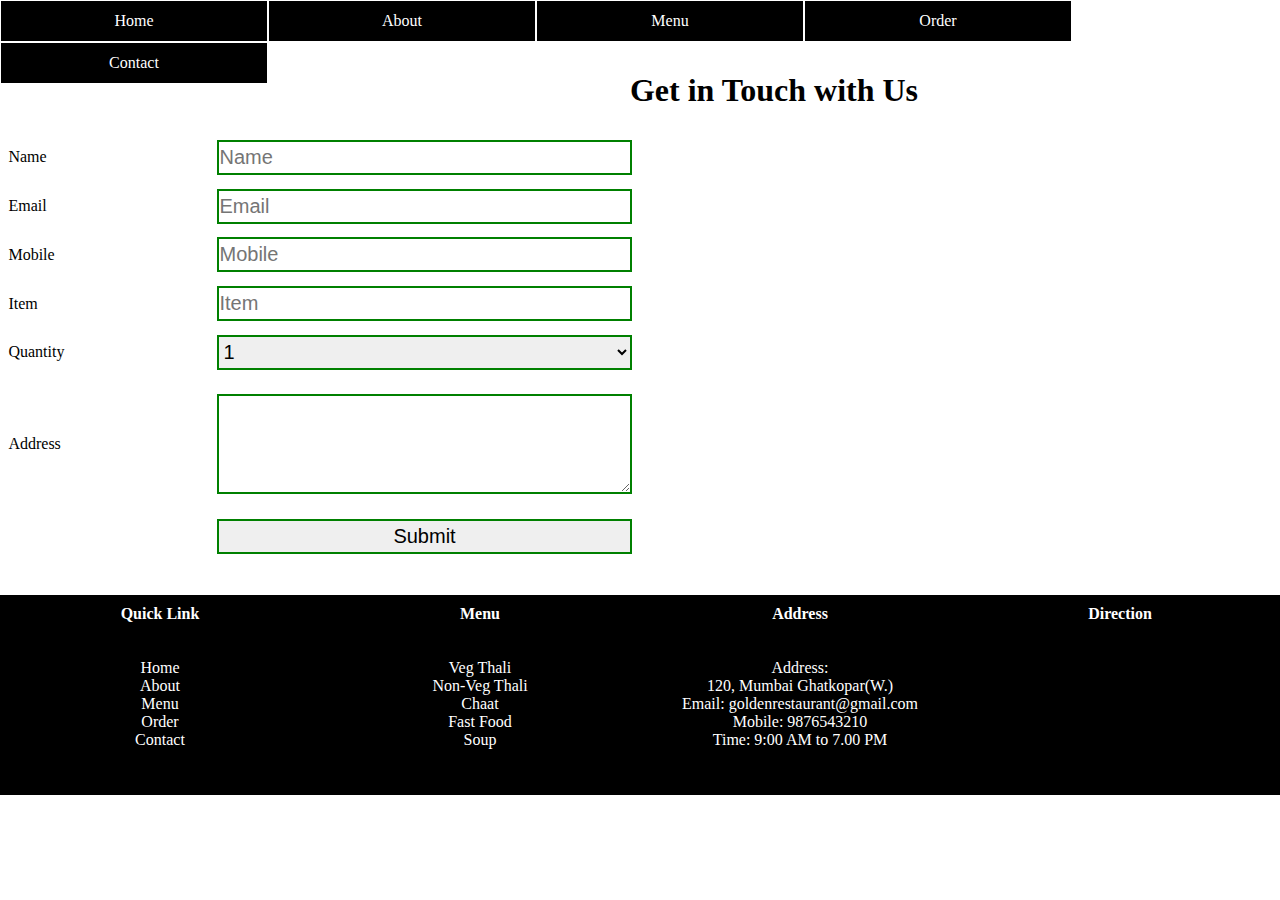
<file: index/contact.html>
<html>
<head>
<title>Golden Peach Restaurant</title>

<link rel="stylesheet" type="text/css" href="nav.css">
<link rel="stylesheet" type="text/css" href="order1.css">
<link rel="stylesheet" type="text/css" href="contact.css">
<link rel="stylesheet" type="text/css" href="footer.css">
<link rel="stylesheet" href="https://cdnjs.cloudflare.com/ajax/libs/font-awesome/4.7.0/css/font-awesome.min.css">

<link rel="icon" href="C:\Users\jitendra\Desktop\restaurant/fav1.ico" type="image/ico" size="16x16">
</head>

<body>

<!-- code for nav bar -->
<div id= "menu">
<ul>
	<li><a href="index.html">Home</a></li>
	<li><a href="about.html">About</a></li>
	<li><a href="#">Menu</a>
		<ul>
			<li><a href="vegthali.html">Veg Thali</a>
			<li><a href="non-vegthali.html">Non veg Thali</a>
			<li><a href="chaat.html">Chaat</a>
			<li><a href="fastfood.html">Fast food</a>
			<li><a href="soup.html">Soup</a>
			<li><a href="pasta.html">Pasta</a>
		</ul>
	</li>	
	<li><a href="order.html">Order</a></li>
	<li><a href="contact.html">Contact</a></li>
</ul>
</div >
<!-- code for nav bar -->



<br><br><br><br>
<h1 align="center">Get in Touch with Us</h1>
<br>

<div class="contact">
	<div class="contact_content">
	<form>
<center>
	<table border="0" width="100%">
		<tr>
			<td width="20%">Name</td>
			<td width="40%"><input type="text" placeholder="Name"></td>
			</tr>
			
			<td>Email</td>
			<td><input type="text" placeholder="Email"></td>
			</tr>
			
			<td>Mobile</td>
			<td><input type="text" placeholder="Mobile"></td>
			</tr>
			
			<td>Item</td>
			<td><input type="text" placeholder="Item"></td>
			</tr>	
			
			<td>Quantity</td>
			<td>
				<select>
					<option>1</option>
					<option>2</option>
					<option>3</option>
					<option>4</option>
					<option>5</option>
					<option>6</option>
					<option>7</option>
					<option>8</option>
					<option>9</option>
				</select>
			</td>	
			</tr>	
			
			<td>Address</td>
			<td><textarea></textarea></td>
			</tr>	
			
			<td></td>
			<td><input type="button" value="Submit"></td>
			</tr>
		</table>
	</center>
</form>	


	</div>
	<div class="contact_content">
	<iframe src="https://www.google.com/maps/embed?pb=!1m18!1m12!1m3!1d3770.4994120780393!2d72.90681701421285!3d19.08573475662762!2m3!1f0!2f0!3f0!3m2!1i1024!2i768!4f13.1!3m3!1m2!1s0x3be7c750e3f91cc7%3A0x56f756d2a4e73156!2sGhatkopar%20railway%20station!5e0!3m2!1sen!2sin!4v1647073767967!5m2!1sen!2sin" width="100%" height="420px" style="border:0;" allowfullscreen="" loading="lazy"></iframe>
	</div>
</div>
	
	
	
</div>

<br>
<!-- code for footer -->
<div class="footer">
	<div class="footerb">
		<b>Quick Link</b>
		<br><br><br>
		Home<br>
		About<br>
		Menu<br>
		Order<br>
		Contact<br>
	</div>
	
	<div class="footerb">
	<b>Menu</b>
		<br><br><br>
		Veg Thali<br>
		Non-Veg Thali<br>
		Chaat<br>
		Fast Food<br>
	    Soup<br>
	</div>
	
	<div class="footerb">
	<b>Address</b>
		<br><br><br>
		Address:<br>
		120, Mumbai Ghatkopar(W.)<br>
		Email: goldenrestaurant@gmail.com<br>
		Mobile: 9876543210<br>
		Time: 9:00 AM to 7.00 PM<br>
	</div>
	
	<div class="footerb">
	<b>Direction</b>
		<br><br><br>
	<iframe src="
	https://www.google.com/maps/embed?pb=!1m18!1m12!1m3!1d30163.26029748056!2d72.88719483260601!3d19.089769328898065!2m3!1f0!2f0!3f0!3m2!1i1024!2i768!4f13.1!3m3!1m2!1s0x3be7c62d5275e629%3A0x16b91bb144a76288!2sGhatkopar%20West%2C%20Mumbai%2C%20Maharashtra!5e0!3m2!1sen!2sin!4v1644661074403!5m2!1sen!2sin" width="100%" height="120" style="border:0;" allowfullscreen="" loading="lazy"></iframe>
	</div>
	
</div>
<!-- end code for footer -->
</body>

</html>
</file>
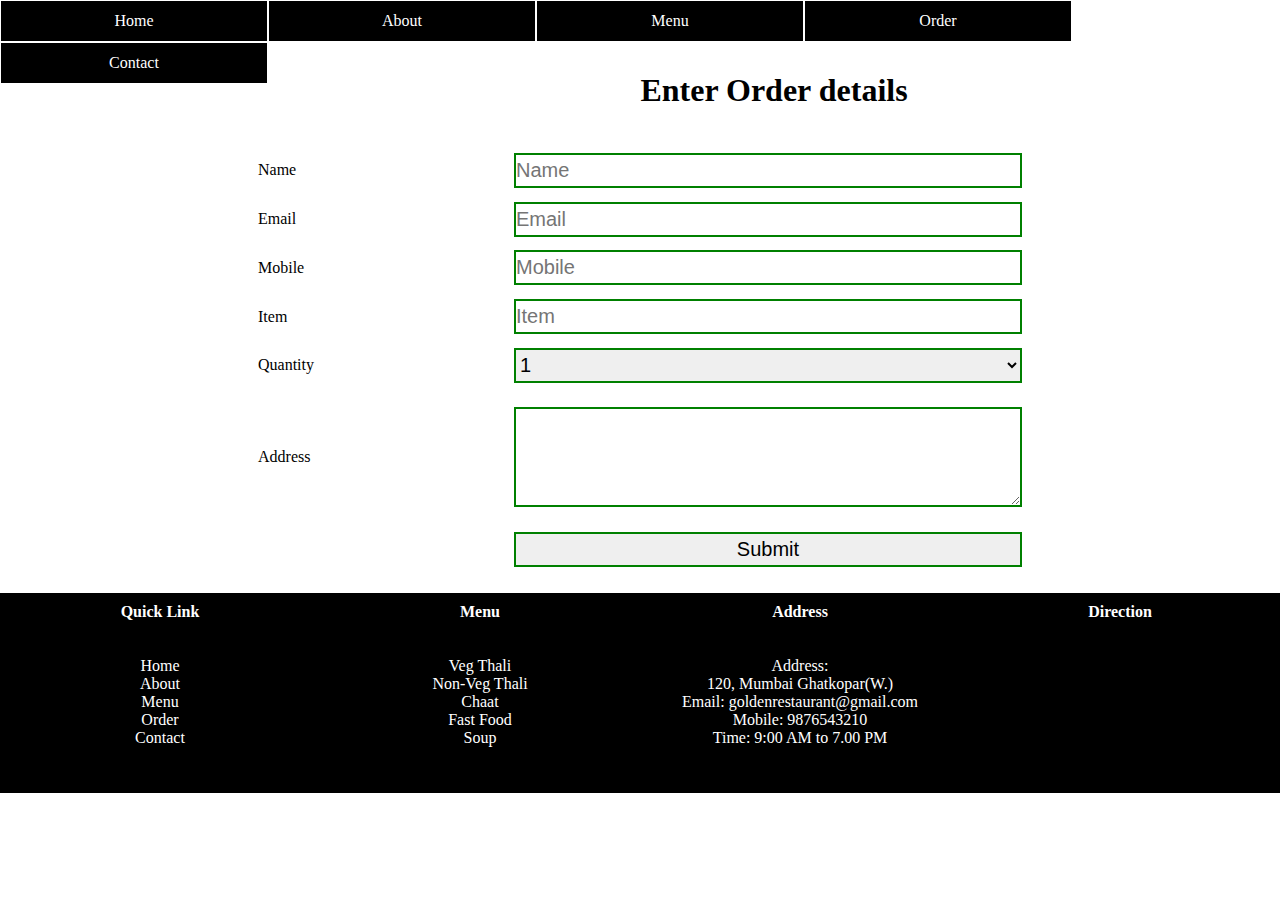
<file: index/order.html>
<html>
<head>
<title>Golden Peach Restaurant</title>

<link rel="stylesheet" type="text/css" href="nav.css">
<link rel="stylesheet" type="text/css" href="order.css">
<link rel="stylesheet" type="text/css" href="footer.css">
<link rel="stylesheet" href="https://cdnjs.cloudflare.com/ajax/libs/font-awesome/4.7.0/css/font-awesome.min.css">

<link rel="icon" href="C:\Users\jitendra\Desktop\restaurant/fav1.ico" type="image/ico" size="16x16">
</head>

<body>

<!-- code for nav bar -->
<div id= "menu">
<ul>
	<li><a href="index.html">Home</a></li>
	<li><a href="about.html">About</a></li>
	<li><a href="#">Menu</a>
		<ul>
			<li><a href="vegthali.html">Veg Thali</a>
			<li><a href="non-vegthali.html">Non veg Thali</a>
			<li><a href="chaat.html">Chaat</a>
			<li><a href="fastfood.html">Fast food</a>
			<li><a href="soup.html">Soup</a>
			<li><a href="pasta.html">Pasta</a>
		</ul>
	</li>	
	<li><a href="order.html">Order</a></li>
	<li><a href="contact.html">Contact</a></li>
</ul>
</div >
<!-- code for nav bar -->



<br><br><br><br>
<h1 align="center">Enter Order details</h1>
<br><br>

<div>
<form>
<center>
	<table border="0" width="60%">
		<tr>
			<td width="20%">Name</td>
			<td width="40%"><input type="text" placeholder="Name"></td>
			</tr>
			
			<td>Email</td>
			<td><input type="text" placeholder="Email"></td>
			</tr>
			
			<td>Mobile</td>
			<td><input type="text" placeholder="Mobile"></td>
			</tr>
			
			<td>Item</td>
			<td><input type="text" placeholder="Item"></td>
			</tr>	
			
			<td>Quantity</td>
			<td>
				<select>
					<option>1</option>
					<option>2</option>
					<option>3</option>
					<option>4</option>
					<option>5</option>
					<option>6</option>
					<option>7</option>
					<option>8</option>
					<option>9</option>
				</select>
			</td>	
			</tr>	
			
			<td>Address</td>
			<td><textarea></textarea></td>
			</tr>	
			
			<td></td>
			<td><input type="button" value="Submit"></td>
			</tr>
		</table>
	</center>
</form>	
</div>		
	
	
	
</div>

<br>
<!-- code for footer -->
<div class="footer">
	<div class="footerb">
		<b>Quick Link</b>
		<br><br><br>
		Home<br>
		About<br>
		Menu<br>
		Order<br>
		Contact<br>
	</div>
	
	<div class="footerb">
	<b>Menu</b>
		<br><br><br>
		Veg Thali<br>
		Non-Veg Thali<br>
		Chaat<br>
		Fast Food<br>
	    Soup<br>
	</div>
	
	<div class="footerb">
	<b>Address</b>
		<br><br><br>
		Address:<br>
		120, Mumbai Ghatkopar(W.)<br>
		Email: goldenrestaurant@gmail.com<br>
		Mobile: 9876543210<br>
		Time: 9:00 AM to 7.00 PM<br>
	</div>
	
	<div class="footerb">
	<b>Direction</b>
		<br><br><br>
	<iframe src="
	https://www.google.com/maps/embed?pb=!1m18!1m12!1m3!1d30163.26029748056!2d72.88719483260601!3d19.089769328898065!2m3!1f0!2f0!3f0!3m2!1i1024!2i768!4f13.1!3m3!1m2!1s0x3be7c62d5275e629%3A0x16b91bb144a76288!2sGhatkopar%20West%2C%20Mumbai%2C%20Maharashtra!5e0!3m2!1sen!2sin!4v1644661074403!5m2!1sen!2sin" width="100%" height="120" style="border:0;" allowfullscreen="" loading="lazy"></iframe>
	</div>
	
</div>
<!-- end code for footer -->
</body>

</html>
</file>
<file: index/nav.css>
*
{
	margin:0;
	padding:0;
}

#menu ul
{
	list-style:none;
	z-index: 1000;
}
#menu ul li
{
	background-color:black;
	border: 1px solid white;
	width: 266px;
	height: 40px;
	text-align: center;
	line-height:40px;
	float:left;
	position:relative;
}
#menu ul li a
{
	text-decoration: none;
	color: white;
	display: block;
}
#menu ul li a:hover
{
	background-color: green;
}
#menu ul ul
{
	position:absolute;
	display:none;
}
#menu ul li:hover > ul
{
	display:block;
}
</file>
<file: index/order1.css>
table
{
	height: 430px;
}
input
{
	width: 100%;
	height: 35px;
	border: 2px solid green;
	font-size: 20px;
}
textarea
{
	width: 100%;
	height: 100px;
	border: 2px solid green;
	font-size: 20px;
}	
select
{
	width: 100%;
	height: 35px;
	border: 2px solid green;
	font-size: 20px;
}
input[type=button]:hover
{
	background-color: black;
	color: white;
}
</file>
<file: index/contact.css>
.contact
{
	width: 100%;
	height: 450px;
	border: 0px solid blue;
	display: flex;
	justify-content: space-around;
	align-items: center;
	
}
.contact_content
{
	width: 49%;
	height: 440px;
	border: 0px solid green;
	float: left;
}
</file>
<file: index/footer.css>
.footer
{
	height: 200px;
	width:100%;
	background-color:black;
	display: flex;
	justify-content:space-around;
	align-items:center;
	
}
.footerb
{
	height: 180px;
	width: 300px;
	float: left;
	color: white;
	text-align:center;
	
}
</file>
<file: index/order.css>
table
{
	height: 430px;
}
input
{
	width: 100%;
	height: 35px;
	border: 2px solid green;
	font-size: 20px;
}
textarea
{
	width: 100%;
	height: 100px;
	border: 2px solid green;
	font-size: 20px;
}	
select
{
	width: 100%;
	height: 35px;
	border: 2px solid green;
	font-size: 20px;
}
input[type=button]:hover
{
	background-color: black;
	color: white;
}
</file>
